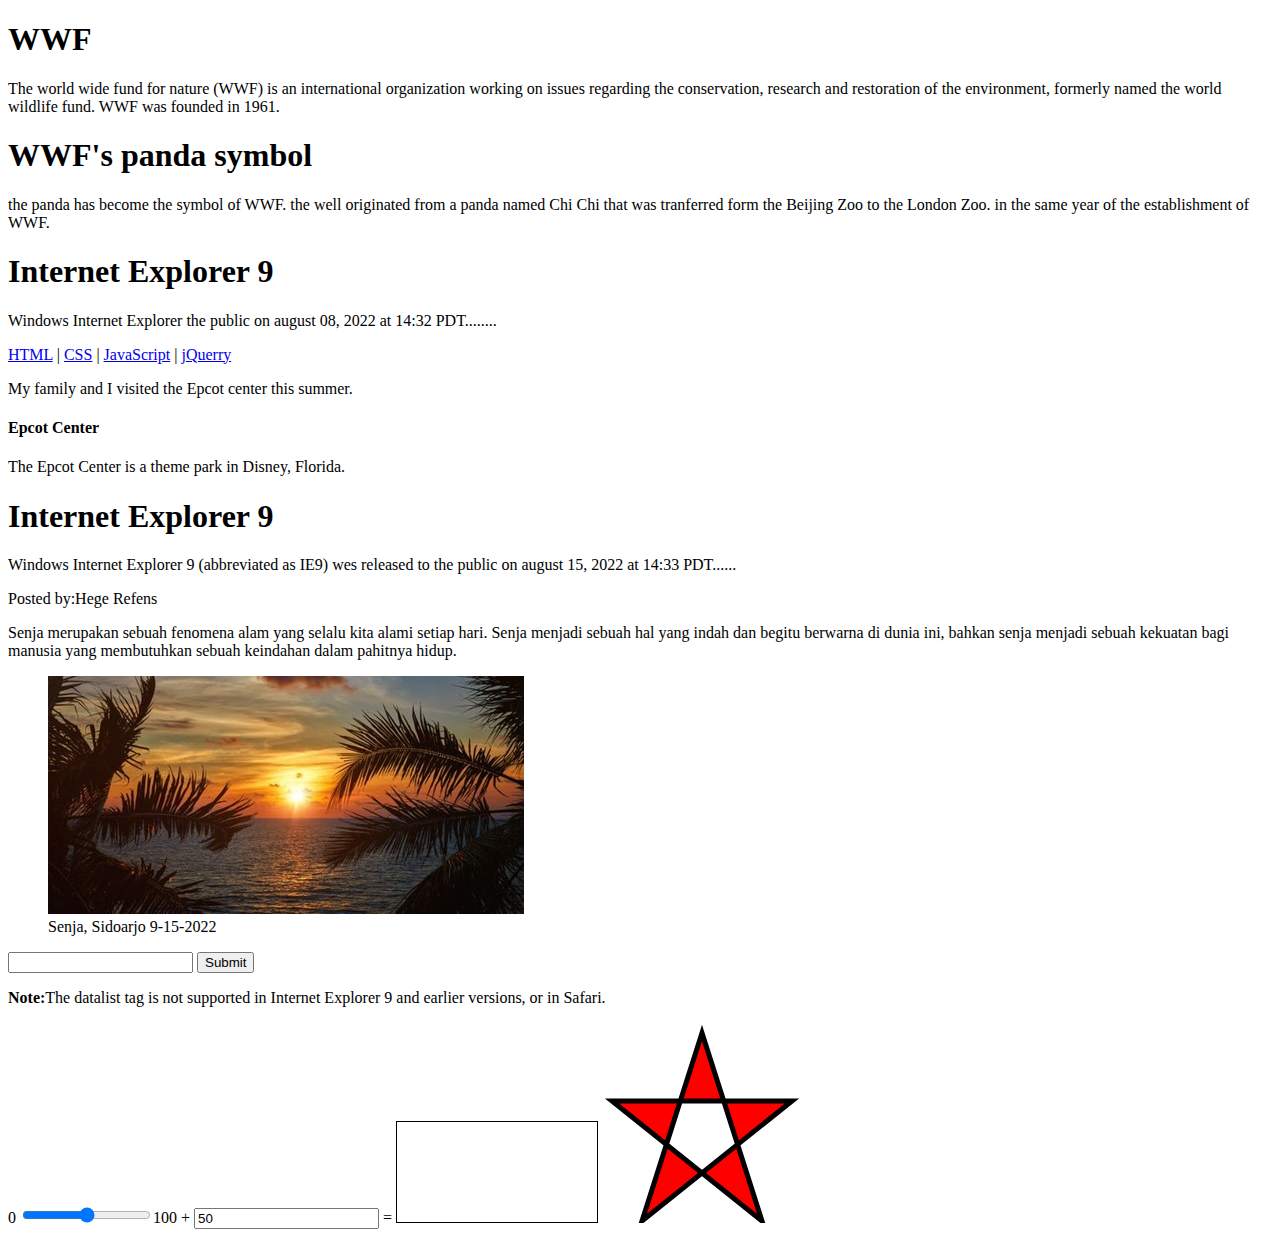
<file: week -1 Acara 3.html>
<!DOCTYPE html>
<html lang="en">
<head>
    <meta charset="UTF-8">
    <meta http-equiv="X-UA-Compatible" content="IE=edge">
    <meta name="viewport" content="width=device-width, initial-scale=1.0">
    <title>WEEK -1 acara 3</title>
</head>
<body>
    <section>
        <h1>WWF</h1>
        <p>The world wide fund for nature (WWF) is an international organization working
            on issues regarding the conservation, research and restoration of the environment,
            formerly named the world wildlife fund. WWF was founded in 1961.</p>
    </section>
    <section>
        <h1>WWF's panda symbol</h1>
        <p>the panda has become the symbol of WWF. the well
            originated from a panda named Chi Chi that was tranferred form the Beijing Zoo to
            the London Zoo. in the same year of the establishment of WWF.</p>
    </section>

    <article>
        <h1>Internet Explorer 9</h1>
        <p>Windows Internet Explorer
            the public on august 08, 2022 at 14:32 PDT........</p>
    </article>

    <nav>
        <a href="html">HTML</a> |
        <a href="css">CSS</a>   |
        <a href="js">JavaScript</a> |
        <a href="jquerry">jQuerry</a>
    </nav>

    <p>My family and I visited the Epcot center this summer.</p>
    <aside>
        <h4>Epcot Center</h4>
        <p>The Epcot Center is a theme park in Disney, Florida.</p>
    </aside>
    <article>
        <header>
            <h1>Internet Explorer 9</h1>
            <p><time pubdate datetime="9-15-2022"></time></p>
        </header>
        <p>Windows Internet Explorer 9 (abbreviated as IE9) wes released to the public on august 15, 2022 at 14:33 PDT......</p>
    </article>

    <footer>
        <p>Posted by:Hege Refens</p>
        <p><time pubdate datetime="09-15-2022"></time><p></p>
    </footer>

    <p> Senja merupakan sebuah fenomena alam yang selalu kita alami setiap hari.
        Senja menjadi sebuah hal yang indah dan begitu berwarna di dunia ini,
        bahkan senja menjadi sebuah kekuatan bagi manusia yang membutuhkan
        sebuah keindahan dalam pahitnya hidup.</p>
        <figure>
            <img src="45-caption-senja-singkat-yang-keren-abi-51b237.jpg" alt="">
            <figcaption>Senja, Sidoarjo 9-15-2022</figcaption>
        </figure>

        <form action="#" method="get">
            <input list="browsers" name="browsers">
            <datalist id="browsers">
                <option value="Internet Explorer">
                <option value="Firefox">
                <option value="Chrome">
                <option value="Opers">
                <option value="Safari">
                    </datalist>
                    <input type="submit">
            </form>
            <p><b>Note:</b>The datalist tag is not supported in Internet Explorer 9 and earlier versions, or in Safari.</p>


            <form oninput="x. value=parseInt(a.value)+parseInt(b.value)">0
            <input type="range" id="a" value="50">100 + 
            <input type="number" id="b" value="50"> =
            <output name="x" for="a b"></output>

            <canvas id="myCanvas" width="200" height="100" style="border:1px solid #000000;">
             Your browsers does not support the HTML canvas tag.
            </canvas> 


            <svg width="300" height="200">
                <polygon points="100,10,40,198,190,78,10,78 160,198"
                style="fill:red;stroke:black;stroke-width:5;fill-rule:evenodd;">
                maaf, silahkan coba kembali.
            </svg>
</body>
</html
</file>
